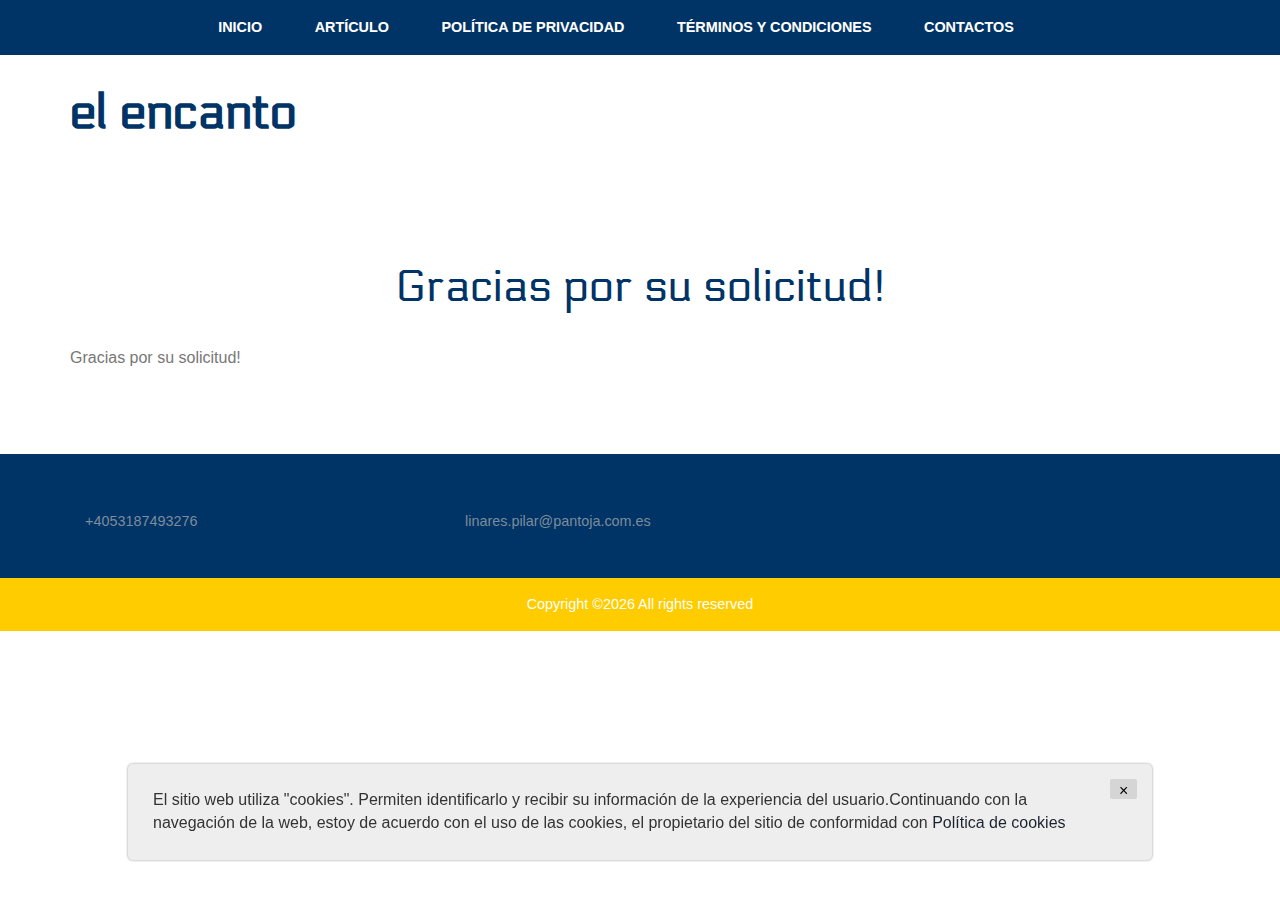
<file: thanks.html>
<!DOCTYPE HTML>
<html>
<head>
    

    <title>la perfección</title>
    <meta name="viewport" content="width=device-width, initial-scale=1">
    <meta http-equiv="Content-Type" content="text/html; charset=utf-8"/>
    <link href="css/bootstrap.css" rel='stylesheet' type='text/css'/>

    <!--Custom-Theme-files-->
    <link href="css/owl.carousel.css" rel="stylesheet" type="text/css" media="all"/>
    <link href="css/style.css" rel='stylesheet' type='text/css'/>
    <script src="js/jquery.min.js"></script>
    <!--/script-->

    <!--gallery-->

    <link rel="stylesheet" href="css/chocolat.css" type="text/css" media="all"/>


</head>
<body>
<!--start-home-->
<div id="home" class="header">
    <div class="header-top">
        <div class="container">
            <span class="menu"></span>
            <div class="top-menu">
                <ul class="cl-effect-16">
                    <li class="active"><a href="index.html">Inicio</a></li>
                    <li><a href="blog.html" class="hvr-bounce-to-bottom">Artículo</a></li>
                    <li><a href="policy.html" class="hvr-bounce-to-bottom">Política de privacidad</a></li>

                    <li><a href="terms.html" class="hvr-bounce-to-bottom">Términos y condiciones</a></li>

                    <li><a href="contact.html" class="hvr-bounce-to-bottom">Contactos</a></li>
                </ul>
            </div>
            <!-- script-for-menu -->
            <script>
                $("span.menu").click(function () {
                    $(".top-menu").slideToggle("slow", function () {
                        // Animation complete.
                    });
                });
            </script>
            <div class="clearfix"></div>
            <!--End-top-nav-script-->
        </div>
    </div>
    <div class="header-middle">
        <div class="container">
            <div class="logo">
                <a href="index.html"><h1>el encanto</h1></a>
            </div>

            <div class="clearfix"></div>
        </div>
    </div>
</div>


<!--blog-->
<div class="news" id="news">
    <div class="container">
        <h3 class="tittle">Gracias por su solicitud!</h3>
        <div class="news-single">
            <div class="news-grid-single">

                <p>
                    Gracias por su solicitud!



                </p>

            </div>



        </div>
    </div>
</div>
<!--/footer-->
<div class="footer">
    <div class="container">
        <div class="footer-top">
            <div class="col-md-4 footer-grid">

                <ul class="bottom">
                    <li>+4053187493276</li>

                </ul>
            </div>
            <div class="col-md-4 footer-grid">

                <ul class="bottom">

                    <li><a
                            href="#">linares.pilar@pantoja.com.es</a></li>
                </ul>
            </div>

            <div class="clearfix"></div>
        </div>
    </div>
</div>
<div class="copy">
    <p>
        Copyright &copy;<script>document.write(new Date().getFullYear());</script>
        All rights reserved
    </p>
</div>
<!--//footer-->
<!--start-smooth-scrolling-->

<div class='cookie-banner'>
    <p>
        El sitio web utiliza "cookies". Permiten identificarlo y recibir su información de la experiencia del usuario.Continuando con la navegación de la web, estoy de acuerdo con el uso de las cookies, el propietario del sitio de conformidad con  <a target="_blank" href="https://en.wikipedia.org/wiki/HTTP_cookie">Política de cookies</a>
    </p>
    <button class='close-cookie'>&times;</button>
</div>
<script>
    window.onload = function () {
        $('.close-cookie').click(function () {
            $('.cookie-banner').fadeOut();
        })
    }
</script>
<script>
    let elems = document.querySelectorAll('.server-name');
    elems.forEach((elem) => {
        elem.innerHTML = window.location.hostname
    })
</script>

</body>
</html>
</file>
<file: css/chocolat.css>
body{
	margin:0;
	padding:0;
}
#Choco_overlay{
	background: rgba(19, 17, 17, 0.88)!important;
	position: fixed;
	top: 0;
	left: 0;
	z-index: 1000;
	width: 100%;
	height: 100%;
	display:none;
	padding:0;
	margin:0;
}
#Choco_content{
	display:none;
	width:800px;
	height:600px;
	z-index:1001;
	position:fixed;
	left:50%;
	top:50%;
	margin-left:-400px;
	margin-top:-300px;
	border-top:1px solid transparent;/*Yes, adjust image perfectly at the center of a box, don't know why.*/
}
#Choco_left_arrow{
	float:left;
	background-image:url(../images/left.gif) !important;
	background-position:12%;
	left:-4%;
}
#Choco_right_arrow{
	float:right;
	background-image:url(../images/right.gif) !important;
	background-position:88%;
	left:4%;
}
.Choco_arrows{
	background-repeat:no-repeat;
	display:none;
	position:relative;
	cursor:pointer;
	width:49%;
	top:-100%;
	height:100%;
	margin-top:-30px;
}
#Choco_container_photo{
	text-align:center;
	width:800px;
	height:600px;
	/*background:url(../images/ajax-loader.gif) center center no-repeat;*/
}
#Choco_container_description{
	padding:0;
	height:26px;
	width:100%;
	color:#505050;
	font-family:Tahoma;
	clear:both;
	position:relative;
	font-size:12px;
	margin-top:-5px;
	overflow:hidden;
	visibility:hidden;
}
#Choco_container_title{
	float:left;
	padding:5px;
}
#Choco_container_via{
	padding:5px;
	float:right;
}
#Choco_container_via a{
	color:gray;
}
#Choco_container_via a:hover{
	color:white;
	background:gray;
}
#Choco_close{
	width:20px;
	height:20px;
	background-image:url(../images/close.gif) !important;
	background-repeat:no-repeat;
	z-index:1002;
	cursor:pointer;
	display:none;
	    margin-bottom: 0.5em;
}
#Choco_loading{
	width:9px;
	height:11px;
	background-image:url(../images/loading.gif);
	background-repeat:no-repeat;
	z-index:1002;
	cursor:pointer;
	float:right;
	margin-top:-20px;
	display:none;
}
#Choco_bigImage{
	display:none;
	position:relative;
	width:100%;
	height:100%;
	margin-top:-5px;
}
</file>
<file: css/style.css>
/*--
Author: W3layouts
Author URL: http://w3layouts.com
Distributor: http://bootstraptema.ru/
License: Creative Commons Attribution 3.0 Unported
License URL: http://creativecommons.org/licenses/by/3.0/
--*/
html, body{
font-family: 'Open Sans', sans-serif;
 font-size: 100%;
 background: #FFf;
}

body a {
	transition:0.5s all;
	-webkit-transition:0.5s all;
	-moz-transition:0.5s all;
	-o-transition:0.5s all;
	-ms-transition:0.5s all;
}
@font-face {
   font-family: 'Raleway-Regular';
   src: url(../fonts/Raleway-Regular.ttf)format('truetype');
}
@font-face {
   font-family: 'Electrolize-Regular';
   src: url(../fonts/Electrolize-Regular.ttf)format('truetype');
}
a:hover{
 text-decoration:none;
}
input[type="button"],input[type="submit"],li.parallelogram{
	transition:0.5s all;
	-webkit-transition:0.5s all;
	-moz-transition:0.5s all;
	-o-transition:0.5s all;
	-ms-transition:0.5s all;
}
h1,h2,h3,h4,h5,h6{
   margin:0;		
   font-family: 'Electrolize-Regular';
   font-weight:400;

}	
p{
	margin:0;
	font-family: 'Open Sans', sans-serif;
}
ul{
	margin:0;
	padding:0;
}
label{
	margin:0;
}


.cookie-banner {
    position: fixed;
    display: flex;
    bottom: 40px;
    left: 10%;
    right: 10%;
    width: 80%;
    padding: 15px 15px;
    align-items: start;
    justify-content: space-between;
    background-color: #eee;
    border-radius: 5px;
    box-shadow: 0 0 2px 1px rgba(0, 0, 0, 0.2);
    z-index: 10000;
}

.close-cookie {
    height: 20px;
    width: 40px;
    background-color: #d5d5d5;
    border: none;
    color: #000000;
    border-radius: 2px;
    cursor: pointer;
    opacity: 1 !important;
}

.cookie-banner p {
    padding: 10px;
}



.logo  a{
	display:block;
}
.logo {
	float:left;
}
.logo  a h1{
      color: #003366;
      font-size: 3em;
      font-weight: 900;
}
.logo  a h1:hover{
 text-decoration:none;
}
.logo  a h1 span{
 color:#a5cd39;
}
.header-top-right form input[type="text"] {
    font-size: .9em;
    color: #FFFFFF;
    float: left;
    outline: none;
    border: 1px solid #003366;
    padding: 0.5em;
    background: #003366;
    -webkit-appearance: none;
}
.header-top-right form input[type="submit"] {
    color: #FFF;
    background: #ffcc00 url(../images/search.png) no-repeat 10px 8px;
    width: 26px;
    font-size: 16px;
    float: left;
    border: none;
    outline: none;
    padding: 0.43em 1.2em;
    text-transform: uppercase;
    -webkit-appearance: none;
}
.header-top-right {
    float: right;
       margin: 0.5em 0 0 0;
}
.top-menu {
	text-align: center;
}
.top-menu ul li {
    display: inline-block;
    color: #fff;
    vertical-align: top;
    /* width: 30%; */
    text-align: left;
    margin-right: 3em;
}
/* Effect 16: fall down */
.cl-effect-16 a {
	color: #6f8686;
	text-shadow: 0 0 1px rgba(111,134,134,0.3);
}
.cl-effect-16 a::before {
	color:#ffcc00;
	content: attr(data-hover);
	position: absolute;
	opacity: 0;
	text-shadow: 0 0 1px rgba(255,255,255,0.3);
	-webkit-transform: scale(1.1) translateX(10px) translateY(-10px) rotate(4deg);
	-moz-transform: scale(1.1) translateX(10px) translateY(-10px) rotate(4deg);
	transform: scale(1.1) translateX(10px) translateY(-10px) rotate(4deg);
	-webkit-transition: -webkit-transform 0.3s, opacity 0.3s;
	-moz-transition: -moz-transform 0.3s, opacity 0.3s;
	transition: transform 0.3s, opacity 0.3s;
	pointer-events: none;
}

.cl-effect-16 a:hover::before,
.cl-effect-16 a:focus::before {
	-webkit-transform: scale(1) translateX(0px) translateY(0px) rotate(0deg);
	-moz-transform: scale(1) translateX(0px) translateY(0px) rotate(0deg);
	transform: scale(1) translateX(0px) translateY(0px) rotate(0deg);
	opacity: 1;
}
nav a {
	position: relative;
	display: inline-block;
	outline: none;
	color: #fff;
	text-decoration: none;
	text-transform: uppercase;
	font-weight: 400;
	text-shadow: 0 0 1px rgba(255,255,255,0.3);
	font-size: 1em;
}
nav a:hover,
nav a:focus {
	outline: none;
}
.top-menu ul li a{
  text-decoration: none;
 color:#fff;
  font-size: 0.9em;
     font-weight: 600;
  text-transform: uppercase;
  padding:0;
  background:none;
  margin: 0 auto;
}
.top-menu ul li a:hover,.top-menu ul li a.active{
	color:#ffcc00;
}
.top_right {
    float: right;
	    margin-top: 0.6em;
}
.top_right h6{
       color: #00aaad;
    font-size: 0.85em;
    font-weight: 400;
    text-transform: uppercase;
	    padding: 0;
}
.top_right p {
         color: #a5cd39;
    font-size: 1em;
       font-weight: 600;
    text-transform: uppercase;
    margin-top: 0.8em;
}
.header-middle {
    padding: 2em 0;
}
/*--responsive-design--*/
@media (max-width:480px){
	span.menu{
	width: 35px;
    height: 35px;
    background: url(../images/nav.png)no-repeat 0px 0px;
    display: inline-block;
    float: left;
    cursor: pointer;
    margin-left: 7.6em;
	}
	.top-menu{
		width:100%;
		display: none;
		text-align:center;
		background:#fff;
		padding:0;
		margin-top:0;
	}
	.span_2 {
	  margin-top: 2em;
	}
	.top-menu ul{
	     float:left;
    width: 100%;
    border: none;
    padding: 10px 0;
    background-color: #052A50;
    border: 1px solid #052C54;
	}
	.top-menu ul li{
		    display: block;
    float: none;
    margin: 12px 0;
    width: 100%;
    text-align: center;
	}
	
}
/*--start-home--*/
.header-top {
       padding: 1em 0;
    background:#003366;
}
.banner{

  background-size: cover;
  -webkit-background-size: cover;
  -moz-background-size: cover;
  -o-background-size: cover;
  -ms-background-size: cover;
  min-height:700px;
}
/*--header--*/
#slider2,
#slider3 {
  box-shadow: none;
  -moz-box-shadow: none;
  -webkit-box-shadow: none;
  margin: 0 auto;
}
.rslides_tabs li:first-child {
  margin-left: 0;
}
.rslides_tabs .rslides_here a {
  background: rgba(255,255,255,.1);
  color: #fff;
  font-weight: bold;
}
.events {
  list-style: none;
}
.callbacks_container {
  position: relative;
  float: left;
  width: 100%;
}
.callbacks {
  position: relative;
  list-style: none;
  overflow: hidden;
  width: 100%;
  padding: 0;
  margin: 0;
}
.callbacks li {
  position: absolute;
  width: 100%;
}
.callbacks img {
  position: relative;
  z-index: 1;
  height: auto;
  border: 0;
}
.callbacks .caption {
	display: block;
	position: absolute;
	z-index: 2;
	font-size: 20px;
	text-shadow: none;
	color: #fff;
	left: 0;
	right: 0;
	padding: 10px 20px;
	margin: 0;
	max-width: none;
	top: 10%;
	text-align: center;
}
.callbacks_nav {
      position: absolute;
    -webkit-tap-highlight-color: rgba(0,0,0,0);
    top: 56%;
    left: 0;
    opacity: 0.7;
    z-index: 3;
    text-indent: -9999px;
    overflow: hidden;
    text-decoration: none;
        height: 79px;
    width: 30px;
    background: transparent url("../images/arrows.png") no-repeat left top;
    margin-top:3%;
}
 .callbacks_nav:hover{
  	opacity: 0.5;
  }
.callbacks_nav.next {
  left: auto;
    background-position: right top;
   right:-140px;
 }
 .callbacks_nav.prev {
	right: auto;
    background-position: left top;
    left: -140px;
}
#slider3-pager a {
  display: inline-block;
}
#slider3-pager span{
  float: left;
}
#slider3-pager span{
	width:100px;
	height:15px;
	background:#fff;
	display:inline-block;
	border-radius:30em;
	opacity:0.6;
}
#slider3-pager .rslides_here a {
  background: #FFF;
  border-radius:30em;
  opacity:1;
}
#slider3-pager a {
  padding: 0;
}
#slider3-pager li{
	display:inline-block;
}
.rslides {
  position: relative;
  list-style: none;
  overflow: hidden;
  width: 100%;
  padding: 0;
}
.rslides li {
  -webkit-backface-visibility: hidden;
  position: absolute;
  display:none;
  width: 100%;
  left: 0;
  top: 0;
}
.rslides li{
  position: relative;
  display: block;
  float: left;
}
.rslides img {
  height: auto;
  border: 0;
  }
.callbacks_tabs{
        list-style: none;
    position: absolute;
    bottom: -64%;
    z-index: 999;
    left: -1%;
    padding: 0;
    margin: 0;
    display: block;
}
.slider-top span{
	font-weight:600;
}
.callbacks_tabs li{
  display: inline-block;
  margin: 0 .3em;
}
@media screen and (max-width: 600px) {
  .callbacks_nav {
    top: 47%;
    }
}
/*----*/
.callbacks_tabs a{
 visibility: hidden;
}
.callbacks_tabs a:after {
    content: "\f111";
  font-size: 0;
  font-family: FontAwesome;
  visibility: visible;
  display: block;
     width:14px;
    height:14px;
    display: block;
    background:#fff;
  display: inline-block;
  border:none;
  border-radius:50%;
  -webkit-border-radius:50%;
  -moz-border-radius:50%;
  -o-border-radius:50%;
  -ms-border-radius:50%;
}
.callbacks_here a:after{
  background:#ffcc00;
}
.banner-info {
    margin-top: 13em;
    text-align: left;
    width: 49%
}
.banner-info h3 {
    font-size: 3.4em;
    color: #fff;
    text-transform: uppercase;
	line-height:1.3em;
}
.banner-info p {
  font-size: 1em;
  font-weight:400;
  color:#ffcc00;
  margin: 0.3em 0;
}
/*--welcome--*/
.welcome {
    padding: 5em 0;
    text-align: center;
}
.welcome h2 {
    font-size: 2.5em;
    color: #222;
}
.welcome h2 span {
color: #ffcc00;
}
.welcome h2 {
    font-size: 3em;
    color:#003366;
    width: 90%;
    line-height: 1.3em;
    margin: 0 auto;
}
.welcome p {
    color: #777;
    font-size: 1em;
    line-height: 1.9em;
    width: 68%;
    margin: 2% auto 0;
}
ul.wel li{
      display: inline-block;
    margin-right: 1em;
    list-style: none;
    color:#003366;
    font-size: 1.2em;
    font-weight: 600;
}
ul.wel li.phone {
    color: #fff;
    font-size: 23px;
    background: #ffcc00;
    font-weight:400;
    padding: 9px 18px;
    height: 50px;
    border-top-right-radius: 25px;
    border-bottom-right-radius: 25px;
    border-top-left-radius: 25px;
    border-bottom-left-radius: 25px;
    white-space: nowrap;
}
ul.wel {
    margin-top: 2em;
}
/*--about--*/
h3.tittle,h2.second-head {
    color: #003366;
    font-size: 3em;
    margin-bottom: 0.5em;
    text-align: center;
}

h2.second {
    text-align: center;
    color: #A5CD39;
    font-size: 3em;
    margin-top: 2em;
}
/*--services--*/
#service {
    padding: 5em 0;
}
.service-grid {
  text-align:center;
}
.serve-grids {
  padding: 3em 0 2em 0;
}
.serve-left {
     margin-top: 5em;
   padding-left: 0;
}
.serve-img img {
  width: 100%;
}
.serve-img {
  padding: 0;
}
.service-grid {
background: none;
  border: none;
  box-shadow: none;
  border-radius: 0;
  padding: 0;
  overflow: visible;
  text-align: center;
}
.icon i{
   color:#ffcc00;
  font-size: 1.5em;
  margin-top: 1em;
} 
i.glyphicon.glyphicon-heart {
  margin-top: 1.1em;
}
.icon {
  width: 80px;
    height: 80px;
    border-radius: 50%;
    -webkit-border-radius: 50%;
    -moz-border-radius: 50%;
    -o-border-radius: 50%;
    margin: 0 auto;
    text-align: center;
    position: relative;
    background: #fff;
    border: 2px solid #003366;
}
.service-grid:hover .icon{
  border: 2px dotted #003366;
  	transition:0.5s all;
	-webkit-transition:0.5s all;
	-moz-transition:0.5s all;
	-o-transition:0.5s all;
	-ms-transition:0.5s all;
}
.service-grid h5{
  color:#ffcc00;
  font-size: 1.8em;
  font-weight:400;
  margin: 0.5em 0 0 0;
}
.service-grid p{
    color: #777;
    font-size: 0.9em;
    margin: 0 auto;
    line-height: 1.9em;
    font-weight: 400;
    text-align: center;
    width: 84%;
}
.serve-grids-top:nth-child(2) {
   margin-top: 2em;
}
.service-grid:nth-child(4){
 border:none;
   margin-right:0%;
}
.tittle-head.ser {
  text-align: left;
}
.tittle-head.ser h4 {
  color: #a6192e;
  font-size: 3em;
  font-weight: 600;
  position: absolute;
  text-transform: uppercase;
  top: 40%;
  left: 11%;
}
.serve-one {
   background-color:#f4f4f4;
    margin-bottom: 1em;
    border: 1px solid #E6E6E6;
}
/*--about--*/
.ab-text {
    padding-left: 0;
    position: relative;
}
.about-top {
    margin-top: 3em;
}
.tpath-quote-box {
    position: relative;
    min-height: 400px;
}
.quote-author-info.padding5 {
    border: 4px solid #fff;
    height: 94%;
    left: 3%;
    position: absolute;
    top: 3%;
    width: 94%;
}
.quote-author-info.padding5 {
    background: rgba(255,255,255,0.9);
    bottom: 0;
    padding:23px 20px;
    position: absolute;
    width: 90%;
	 top: 73%;
	  border: 4px solid #fff;
    height: 23%;
	  left: 3%;
}
.ab-text img {
    width: 100%;
}
.quote-author-info.padding5 p {
    font-size: 0.9em;
    color: #777;
    line-height: 1.9em;
	margin-bottom:0.5em;
}
.author-title {
    color: #000;
	 font-size: 1.3em;
    text-transform: uppercase;
    color:#003366;
	font-weight:700;
}
span.author-designation {
		color:#ffcc00;
}
/*--attorneys--*/
.staff{
	    background: #fff;
    padding: 6em 0;
}
.staff1 h4{
	color:#000;
	font-size:1em;
	text-transform:uppercase;
	font-weight:600;
} 
.staff1 p{
	color: #777;
	font-size: 0.85em;
	line-height: 1.8em;
	font-weight: 300;
	margin-bottom:1em;
}
.container_wrap{
	margin:0 auto;
	width:77%;
}
.staff2 h3{
	    font-size: 1.2em;
    font-weight: 600;
    margin: 20px 0 0 0;
    text-align: center;
}
.staff2 h3 a{
	color:#ffcc00;
	font-size: 1.5em;
}
 .staff2 h3 a:hover{
	 color:#003366;
	 text-decoration:none;	
}
.staff2 p {
    color: #777;
    font-size: 0.9em;
    font-weight: 500;
    text-align: center;
    margin: 8px 0;
    line-height: 1.9em;
}
ul.s_social{
	padding:0;
	list-style:none;
	text-align:Center;
	
}
ul.s_social li{
	display:inline-block;
}
ul.s_social li a i{
	width:20px;
	height:20px;
	display: block;
	background: url(../images/img-sprite.png)no-repeat;
}
ul.s_social li a i.fb1 {
	background-position: -7px -7px;
}
ul.s_social li a i.tw1 {
	background-position: -32px -7px;
}
ul.s_social li a i.linked1 {
	background-position: -66px -7px;
}
ul.s_social li a i.google1 {
	background-position: -96px -7px;
}
ul.s_social li a i:hover{
	opacity:0.6;
}
.view {
   overflow: hidden;
   position: relative;
   cursor: default;
}
.view .mask,.view .content {
   position: absolute;
	overflow: hidden;
	top:92px;
	left: 0;
}
p.popup_desc{
	    margin-top: 10px;
}
.pop-icon {
     display: inline-block;
    text-decoration: none;
    padding: 16px 18px;
    background:#ffcc00;
    color: #fff;
    text-transform: uppercase;
    float: left;
    border-radius: 50%;
    -o-border-radius: 50%;
    -moz-border-radius: 50%;
    -webkit-border-radius: 50%;
    -ms-border-radius: 50%;
}
.pop-icon:hover {
   background:#293364;
     -webkit-transition: all 0.3s ease-in-out;
   -moz-transition: all 0.3s ease-in-out;
   -o-transition: all 0.3s ease-in-out;
   -ms-transition: all 0.3s ease-in-out;
   transition: all 0.3s ease-in-out;
}
.glyphicon {
    position: relative;
    top: 3px;
    display: inline-block;
    font-family: 'Glyphicons Halflings';
    font-style: normal;
    font-weight: normal;
    line-height: 1;
    -webkit-font-smoothing: antialiased;
    -moz-osx-font-smoothing: grayscale;
}
.view-fifth img {
   -webkit-transition: all 0.3s ease-in-out;
   -moz-transition: all 0.3s ease-in-out;
   -o-transition: all 0.3s ease-in-out;
   -ms-transition: all 0.3s ease-in-out;
   transition: all 0.3s ease-in-out;
       border-radius: 50%;
	-o-border-radius: 50%;
	-moz-border-radius: 50%;
	-webkit-border-radius: 50%;
	-ms-border-radius: 50%;
}
.view-fifth .mask {
   -webkit-transform: translateX(-300px);
   -moz-transform: translateX(-300px);
   -o-transform: translateX(-300px);
   -ms-transform: translateX(-300px);
   transform: translateX(-300px);
   -ms-filter: "progid: DXImageTransform.Microsoft.Alpha(Opacity=100)";
   filter: alpha(opacity=100);
   opacity: 1;
   -webkit-transition: all 0.3s ease-in-out;
   -moz-transition: all 0.3s ease-in-out;
   -o-transition: all 0.3s ease-in-out;
   -ms-transition: all 0.3s ease-in-out;
   transition: all 0.3s ease-in-out;
   border-radius: 50%;
    -o-border-radius: 50%;
    -moz-border-radius: 50%;
    -webkit-border-radius: 50%;
    -ms-border-radius: 50%;
}
.view-fifth:hover .mask {
   -webkit-transform: translateX(0px);
   -moz-transform: translateX(0px);
   -o-transform: translateX(0px);
   -ms-transform: translateX(0px);
   transform: translateX(0px);
}
.view h2 {
	text-transform: uppercase;
	color: #fff;
	text-align: center;
	position: relative;
	font-size: 17px;
	padding: 10px;
	background: rgba(0, 0, 0, 0.8);
	margin: 20px 0 0 0;
	float:left;
}
h3.tittle.team {
    text-align: left;
    margin-bottom: 0.4em;
}
.pop_up2 h3 {
    color:#293364;
    font-size: 2.3em;
    margin-top: 0.5em;
}
.pop_up2 {
    text-align: center;
}
.team {
    margin-top: 5em;
}
.pop_up2 img {
    text-align: center;
    margin: 0 auto;
}
/*--typography--*/
.typography {
    text-align: left;
    padding:5em 0;
}
.input-group {
    margin-bottom: 20px;
}
section#tables h4 {
  color: #FFCC00;
    font-size: 1.8em;
}
h3.typo{
    padding-bottom: .5em;
    font-size: 2em;
    color:#003366!important;
	}
h2.second-tittle {
    margin-top: 2em;
    font-size: 3em;
    color: #fff;
    text-align: center;
}
.bs-example h2 {
  margin-bottom: 0;
  text-align: left;
}
.bs-example h2 {
  margin-bottom: 0;
  text-align: left;
}
.table h2 {
  font-size: 2.2em;
}
.grid_5 h2 {
  font-size: 2em;
  text-align: left;
  margin-bottom: 0;
}
.grid_5 h1, h2, h3, h4, h5, h6 {
  padding: 10px 0;
}
.grid_5 {
  margin: 31px 0;
}
.grid_3 h3 {
  padding-bottom: .5em;
     font-size:2em;
  color:#003366;
}
.grid_4 h3 {
  color: #666161;
}
.page-header h3 {
  color:#003366;
      padding-bottom: .5em;
    font-size: 2em;
}
.typrography {
  padding:5em 0;
  position: relative;
      text-align: left;
}
.first{
 margin-top:2em;
}
a#profile-tab {
  color: #000;
}
ul#myTab li a {
  padding: 1em 1em;
  color: #666;
}
div#profile p {
    line-height: 1.9em;
    margin: 1em 0;
    font-size: 0.9em;
    color: #555;
}
li.list-group-item1,li.list-group-item {
    line-height: 1.9em;
    color: #555;
    font-size: 1em;
}
/*-- contact-page --*/
.contact {
  padding:0 0 4em 0;
}
.section-contact {
     padding: 5em 0;
}
.contact-main {
    margin-top: 2em;
}
.contact-form {
	margin-bottom: 3.5em;
    margin-top: 1em;
}
p.your-para {
      color:#003366;
    font-size: 0.9em;
    margin: 0 0 5px 0;
    font-weight: 600;
    text-transform: uppercase;
}
.contact-grid input[type="text"], .contact-grid textarea {
  width: 100%;
  padding:0.8em;
  margin: 0 0 0.8em 0;

  background: #fff;
  outline: none;
  border: 1px solid #DADADA;
  -webkit-appearance: none;
}
.contact-grid textarea {
  resize: none;
  min-height: 220px;
}
.contact-in{
 padding-left:0;
}
.contact-in h5{
    color: #FFCC00;
    font-size: 1.4em;
    margin: 0px 0 10px 0;
    line-height: 1.5em;
}
p.para1{
 color: #777;
    font-size:1em;
    line-height: 1.8em;
}
address {
   width: 100%;
   color: #777;
  font-size:1em;
  line-height: 1.8em;
}
.contact-grid {
  padding-left: 0;
}
address  a {
 color: #777;
 font-size: 1em;
 line-height: 1.8em;
}
address  a:hover {
  color: #024db3;
}
.more-address b, strong{
    color:#003366!important;
}
.more-address{
    padding: 1em 0;
} 
abbr[title], abbr[data-original-title] {
    cursor: help;
    border-bottom: none!important;
    color: #444;
}
.send input[type="submit"] {
    background: #FFCC00;
    outline: none;
    font-size: 1em;
    margin: 16px 0px;
    border: none;
    padding: 0.6em 2em;
    color: #fff;
    transition: 0.5s all;
    -webkit-transition: 0.5s all;
    -o-transition: 0.5s all;
    -moz-transition: 0.5s all;
    -ms-transition: 0.5s all;
    text-transform: uppercase;
    -webkit-appearance: none;
}
.send input[type="submit"]:hover {
  background:#003366;
}
h3.tittle.find {
    margin-bottom: 1em;
}
.map {
    padding-bottom: 4em;
}
.map iframe {
    height: 400px;
    border: none;
    width: 100%;
}
/*--projects--*/
#portfolio {
    padding: 4em 0;
}
.gallery-bottom {
    margin-top: 3em;
}
.gallery-left {
    padding: 0 3px;
    margin-bottom: 8px;
}
div#example1 {
	padding: 6em 0;
}
.b-link-stripe{
	position:relative;
	display:inline-block;
	vertical-align:top;
	font-weight: 300;
	overflow:hidden;
    width: 100%;
}
.b-link-stripe .b-wrapper{
	position:absolute;
	width:100%;
	height:100%;
	top:0;
	left:0;
	color:#ffffff;
	overflow:hidden;
}
.b-link-stripe .b-line{
	position:absolute;
	top:0;
	bottom:0;
	width:20%;
	background:rgba(241, 174, 161, 0.58);
	transition:all 0.5s linear;
	-moz-transition:all 0.5s linear;
	-ms-transition:all 0.5s linear;
	-o-transition:all 0.5s linear;
	-webkit-transition:all 0.5s linear;
	opacity:0;
	visibility:hidden; 
}
.b-link-stripe:hover .b-line{
	visibility:visible;
}
.b-link-stripe .b-line1{
	left:0;
}
.b-link-stripe .b-line2{
	left:20%;
	transition-delay:0.1s !important;
	-moz-transition-delay:0.1s !important;
	-ms-transition-delay:0.1s !important;
	-o-transition-delay:0.1s !important;
	-webkit-transition-delay:0.1s !important;
}
.b-link-stripe .b-line3{
	left:40%;
	transition-delay:0.2s !important;
	-moz-transition-delay:0.2s !important;
	-ms-transition-delay:0.2s !important;
	-o-transition-delay:0.2s !important;
	-webkit-transition-delay:0.2s !important;
}
.b-link-stripe .b-line4{
	left:60%;
	transition-delay:0.3s !important;
	-moz-transition-delay:0.3s !important;
	-ms-transition-delay:0.3s !important;
	-o-transition-delay:0.3s !important;
	-webkit-transition-delay:0.3s !important;
}
.b-link-stripe .b-line5{
	left:80%;
	transition-delay:0.4s !important;
	-moz-transition-delay:0.4s !important;
	-ms-transition-delay:0.4s !important;
	-o-transition-delay:0.4s !important;
	-webkit-transition-delay:0.4s !important;
}
.b-link-stripe:hover .b-line{
	opacity:1;
}
.b-animate-go{
	text-decoration:none;
}
.b-animate{
	transition: all 0.5s;
	-moz-transition: all 0.5s;
	-ms-transition: all 0.5s;
	-o-transition: all 0.5s;
	-webkit-transition: all 0.5s;
	visibility: hidden;
	font-size:1.1em;
	font-weight:700;
}
.b-animate-go:hover .b-animate{ 
    visibility:visible;
}
.b-from-left{
	     position: relative;
    left: -100%;
    background:rgba(245, 196, 2, 0.77);
    background-size: 100%;
    margin: 0;
    min-height: 422px;
}
.b-animate-go:hover .b-from-left{
	left:0;
}
.animate-head{
	padding:5em 0em;
}
.animate-head-left{
	text-align:center;
}
.animate-head-left span{
	font-size: 0.875em;
	text-transform: lowercase;
	font-weight: normal;
	font-style: italic;
	line-height: 1.3em;
	margin-top: 0;
}
i.plus{
    width:75px;
    height:75px;
    background: url('../images/plus.png') no-repeat -0px 0px;
    display:inline-block;
    margin-top:9em;
}
i.plus.second{
    width:75px;
    height:75px;
    background: url('../images/plus.png') no-repeat -0px 0px;
    display:inline-block;
     margin: 9em 9em;
}
.accordion dl,
.accordion-list {
   border:1px solid #ddd;
   &:after {
       content: "";
       display:block;
       height:1em;
       width:100%;
       background-color:darken(#38cc70, 10%);
     }
}
.view1.view-first {
    width: 71%;
    margin: 0 auto;
    padding: 2em;
    border: 1px solid #fff;
}
.view1.view-first h5 {
      color:#003366;
    font-size: 1.2em;
    letter-spacing: 1px;
    margin: 0 0 0.6em 0;
    font-weight: bold;
}
.view1.view-first p {
      color: #fff;
    font-size: 1em;
    line-height: 1.8em;
}
/*--about--*/
.about {
    padding: 5em 0;
    background-color: #f4f4f4;
}
.ac-container{
    margin: 10px auto 28px auto;
    text-align: left;
    width: 99%
}
.ac-container label{
	    font-family: 'Raleway', sans-serif;
	padding:10px 20px;
	position: relative;
	z-index: 20;
	display: block;
	height:50px;
	cursor: pointer;
	color:#003366;
	text-shadow: 1px 1px 1px rgba(255,255,255,0.8);
	line-height: 33px;
	font-size: 19px;
	background: #ffffff;
	background: -moz-linear-gradient(top,#FFCC00 1%,rgba(255, 204, 0, 0.56) 100%);
	background: -webkit-linear-gradient(top, #FFCC00 1%,rgba(255, 204, 0, 0.56) 100%);
	background: -webkit-linear-gradient(top, #FFCC00 1%,rgba(255, 204, 0, 0.56) 100%);
	background: -o-linear-gradient(top, #FFCC00 1%,rgba(255, 204, 0, 0.56) 100%);
	background: -ms-linear-gradient(top, #FFCC00 1%,rgba(255, 204, 0, 0.56) 100%);
	background: linear-gradient(top, #FFCC00 1%,rgba(255, 204, 0, 0.56) 100%);
	filter: progid:DXImageTransform.Microsoft.gradient( startColorstr='#ffffff', endColorstr='#eaeaea',GradientType=0 );
	box-shadow: 
		 0px 0px 0px 1px rgb(232, 193, 39), 
		1px 0px 0px 0px rgba(255,255,255,0.9) inset, 
		0px 2px 2px rgba(0,0,0,0.1);
}
.ac-container label:hover{
	background: #fff;
}
.ac-container input:checked + label,
.ac-container input:checked + label:hover{
	background: #003366;
    color: #fff;
    text-shadow: 0px 1px 1px rgba(255,255,255, 0.6);
    box-shadow: 0px 0px 0px 1px rgba(155,155,155,0.3), 
 0px 2px 2px rgba(0,0,0,0.1);
}
.ac-container label:hover:after,
.ac-container input:checked + label:hover:after{
	content: '';
	position: absolute;
	width: 24px;
	height: 24px;
	right: 13px;
	top: 7px;
	background: transparent url(../images/arrow_down.png) no-repeat center center;	
}
.ac-container input:checked + label:hover:after{
	background-image: url(../images/arrow_up.png);
}
.ac-container input{
	display: none;
}
.ac-container article{
	background: rgba(255, 255, 255, 0.5);
	margin-top: -1px;
	overflow: hidden;
	height: 0px;
	position: relative;
	z-index: 10;
	-webkit-transition: height 0.3s ease-in-out, box-shadow 0.6s linear;
	-moz-transition: height 0.3s ease-in-out, box-shadow 0.6s linear;
	-o-transition: height 0.3s ease-in-out, box-shadow 0.6s linear;
	-ms-transition: height 0.3s ease-in-out, box-shadow 0.6s linear;
	transition: height 0.3s ease-in-out, box-shadow 0.6s linear;
}
.ac-container article p{
	       line-height: 27px;
    font-size: 15px;
    padding: 31px 20px;
    font-family: 'Raleway', sans-serif;
    text-shadow: 1px 1px 1px rgba(255,255,255,0.8);
    background-color: #fff;
}
.ac-container input:checked ~ article{
	-webkit-transition: height 0.5s ease-in-out, box-shadow 0.1s linear;
	-moz-transition: height 0.5s ease-in-out, box-shadow 0.1s linear;
	-o-transition: height 0.5s ease-in-out, box-shadow 0.1s linear;
	-ms-transition: height 0.5s ease-in-out, box-shadow 0.1s linear;
	transition: height 0.5s ease-in-out, box-shadow 0.1s linear;
	box-shadow: 0px 0px 0px 1px rgba(155,155,155,0.3);
}
.ac-container input:checked ~ article.ac-small{
	height: 140px;
}
.ac-container input:checked ~ article.ac-medium{
	height: 180px;
}
.ac-container input:checked ~ article.ac-large{
	height: 230px;
}
.info h5 {
    color: #003366;
    font-size:2em;
    font-weight: 600;
    margin-bottom: 0.5em;
}
.info p {
 
    font-size: 0.9em;
    color: #777;
	line-height:1.9em ;
	 padding:0em 8em 0em 0em;
}
.accordion p {
    padding: 1em 2em 1em 2em;
    font-size: 0.9em;
    color: #777;
}
/*--areas--*/
.banner.two {
    background: url(../images/bg.jpg) no-repeat center top;
    background-size: cover;
    -webkit-background-size: cover;
    -moz-background-size: cover;
    -o-background-size: cover;
    -ms-background-size: cover;
    min-height: 300px;
}

/*--testimonial--*/
	.testimonials {
		background-color: #ffcc00;
		padding: 5em 0;
		text-align:center;
	}
	/******** SAP ************/
	.sap_tabs{
		clear:both;
	}
	.tab_box{
		background:#fd926d;
		padding: 2em;
	}
	.top1{
		margin-top: 2%;
	}
	div#horizontalTab img {
    border-radius: 50%;
    -o-border-radius: 50%;
    -ms-border-radius: 50%;
    -moz-border-radius: 50%;
    -webkit-border-radius: 50%;
	    width: 99%;
}
	.resp-tabs-list {
		width: 35%;
		list-style: none;
		padding: 0;
		margin: 0 auto 3em;
	}
	.resp-tab-item{
		    cursor: pointer;
    padding: 3px;
    display: inline-block;
    margin: 0 .5em;
    list-style: none;
    width: 22%;
    border: 1px solid #0C4175;
    -webkit-transition: all 0.3s ease-out;
    -moz-transition: all 0.3s ease-out;
    -ms-transition: all 0.3s ease-out;
    -o-transition: all 0.3s ease-out;
    transition: all 0.3s ease-out;
    border-radius: 50%;
	 -o-border-radius: 50%;
	  -ms-border-radius: 50%;
	  -moz-border-radius: 50%;
	   -webkit-border-radius: 50%;
		
	}
	.resp-tab-item:hover {
		text-shadow: none;
		color: #4fafa0;
	}
	.resp-tab-active{
		text-shadow: none;
		color:#fff;
		border: 1px solid #fff;
	}
	.resp-tabs-container {
		padding: 0px;
		clear: left;
	}
	h2.resp-accordion {
		cursor: pointer;
		padding: 5px;
		display: none;
	}
	.resp-tab-content {
		display: none;
	}
	.resp-content-active, .resp-accordion-active {
	   display: block;
	}
	@media only screen and (max-width:480px) {
		.resp-tabs-container{
			padding:10px;
		}
	.resp-vtabs .resp-tabs-container {
		border: none;
		float: none;
		width: 100%;
		min-height: initial;
		clear: none;
	}
	.resp-accordion-closed {
		display: none !important;
	}
}
/*--news--*/
a.news {
      color: #003366;
    font-size:2em;
    font-family: 'Electrolize-Regular';
}
.news-grid p {
    font-size:1em;
    line-height: 1.9em;
	color:#777;
	}
	a.post_date {
    color: #FFCC00;
	font-size:1em;
}
a.post_date:hover{
  color:#003366;
}
.bog_post_info.infoPost > span + span {
    float: right;
}
.infoPost > span.commentPost {
    margin-right: 0;
    margin-left: 20px;
}
span.likePost i,span.commentPost i {
       color: #FFCC00;
	margin-right:0.5em;
}
i.glyphicon.glyphicon-heart.two {
    margin: 0;
    margin-right: 0.4em;
}
#news {
    padding:5em 0;
}
.news-top {
    margin-top: 4em;
}
.news-grid img {
    margin-bottom: 1em;
}
.bog_post_info.infoPost {
    margin-top: 1em;
}
a.news:hover,a.icon-comment-1:hover,a.icon-heart:hover,span.likePost i:hover,span.commentPost i:hover {
 color:#003366;
}
 .blog-pagenat {
  text-align: center;
  margin-top: 3em;
}
.blog-pagenat ul li {
  display: inline-block;
  list-style:none;
}
.blog-pagenat ul li a {
      display: block;
    background:#003366;
    padding: 8px 1.1em;
    font-size: 0.9em;
    text-transform: uppercase;
    color: #fff;
    font-weight: 400;
    display: inline-block;
    margin-top: 1em;
    text-decoration: none;
    border: 1px solid #003366;
}
.blog-pagenat ul li a:hover {
  background:#ffcc00;
  color:#fff;
      border: 1px solid #ffcc00;
}
a.news:hover {
    color: #FFCC00;
}
a.button {
    display: inline-block;
    margin-left: 1em;
}
/*--single--*/
.single-img p {
    color: #777;
    line-height: 1.9em;
	font-size:1em;
}
.blog-poast-info {
   background: #ea4c89;
  padding: 0.8em 1em;
  text-align: center;
}
.blog-poast-info ul li {
	display:inline-table;
	margin-right: 1em;
}
.blog-poast-info ul li{
	color: #FFF;
	font-size:0.8125em;
}
.blog-poast-info ul li a {
	color: #FFF;
	text-transform: uppercase;
	transition: 0.5s all;
	-webkit-transition: 0.5s all;
	-moz-transition: 0.5s all;
	-o-transition: 0.5s all;
}
.blog-poast-info ul li a:hover{
	text-decoration:none;
}
.blog-poast-info ul li a:hover {
	text-decoration:underline;
}
.single {
  text-align: left;
}
.leave h4,h4.tz-title-4.tzcolor-blue {
      color: #011750;
    font-size: 2.5em;
    font-weight: 400;
    margin-top: 0.5em;
}
.comment-box {
  padding: 2em 2em;
  border: 1px dashed #E64B50;
  text-align: center;
  margin-top:3em;
 }
 .comment-box h5 { 
   color:#E64B50;
    font-size: 1.3em;
 }
#commentform label {
   display: block;
  font-size: 1em;
  color: #777;
  font-weight: 400;
  margin: 0.5em 0
}
#commentform input[type="text"] {
  padding: 14px 15px;
  width: 100%;
  color: #555;
  font-size: 1em;
  border: 1px solid #eee;
  outline: none;
  display: block;
}
#commentform textarea {
	  padding: 13px 20px;
  width: 100%;
  color: #444;
  font-size: 0.85em;
  outline: none;
  height: 150px;
  display: block;
  resize: none;
  font-weight: 400;
  border: 1px solid #eee;
  background: #fff;
}
p.form-submit {
  margin: 2em 0;
}
#commentform input[type="submit"] {
  padding: 0.8em 3em;
  color: #fff;
  font-size: 1em;
  font-weight: 400;
  text-transform: uppercase;
  text-decoration: none;
  -webkit-appearance: none;
  background:#FFCC00;
  outline: none;
  border: none;
}
#commentform input[type="submit"]:hover{
    background: #011750;
}
span.m_14 {
     color: #011750;
    font-weight: 400;
    text-transform: capitalize;
    font-size:0.9em;
}
.news-grid-single p {
    color: #777;
    line-height: 1.9em;
	  margin-top: 0.5em;
}
.news-grid-single a img {
    margin-bottom: 2em;
}
.single_grid2 p {
	  color: #777;
	  font-size:1em;
	  line-height: 1.9em;    
	  margin-top: 0.5em;
  }
.title a{
    color: #FFCC00;
    font-size: 2em;
    font-weight: 400;
	    font-family: 'Electrolize-Regular';
 }
 ul.list li {
  list-style: none;
}
ul.list {
  padding-top: 2em;
}
.preview img {
  border-radius: 50%;
  -o-border-radius: 50%;
  -webkit-border-radius: 50%;
  -moz-border-radius: 50%;
  -ms-border-radius: 50%;
  width: 80%;
}
 h5.m_26 a{
     float: right;
    text-decoration: none;
    color: #fff;
    font-size: 1.1em;
    font-weight: 400;
    padding: 0.7em 2em;
    display: inline-block;
    background: #011750;
    margin: 0 auto;
    margin-top: 1em;
}
h5.m_26 a:hover{
  background:#FFCC00;
  transition: 0.5s all;
  -webkit-transition: 0.5s all;
  -moz-transition: 0.5s all;
  -o-transition: 0.5s all;
  -ms-transition: 0.5s all;
}
.single-us input[type="text"],.leave textarea,.leave input[type="submit"]{
	font-size: 1em;
	  width: 100%;
	padding: 0.8em 1em;
	margin: 0.5em 0;
	background: #fff;
	outline:none;
	border: 1px solid #362f2f;
	color: #362f2f;
	-webkit-appearance: none;
}
.leave textarea{
	resize:none;
	width: 100%;
	margin: 0.5em 0em;
	height: 185px;	
}
.leave input[type="submit"]{
	  border: none;
  outline: none;
  text-decoration: none;
  color: #fff;
  font-size: 1em;
  font-weight: 400;
  text-transform: uppercase;
  padding: 2px 0 0 1px;
  width: 120px;
  height: 45px;
  display: inline-block;
  background: #333;
  margin: 0 auto;
  margin:1em 0 2em 0;
  -webkit-appearance: none;
}
.leave input[type="submit"]:hover{
	  background:#D00030;
}
.leave p{
  width: 80%;
  line-height: 1.8em;
  color: #333;
  font-size: 0.9em;
}
.text-in{
	padding:0;
}
.single-grid {
	padding: 0.7em 0;
	  text-align: left;
}
.text-top{
	padding:0.5em 0;
}
.leave {
  padding: 2em 0 0em;
}
.top-comments {
	padding: 5em 0 0;
}
.md-col-in h4 {
	color: #362f2f;
	font-size: 1.5em;
	border-bottom: 1px solid #c29f00;
	font-weight: 600;
	width: 50%;
	padding: 0 10px 6px;
}
.md-col-in ul li{
	list-style:none;
}
.md-col-in ul{
	padding:1.8em 0 0;
}
.md-col-in ul li a{
	text-decoration:none;
	color:#362f2f;
	font-size:1.1em;
	padding: 0.1em 0;
	display: block;
}
.md-col-in ul li a:hover{
	color:#c3a000;
}
.md-col-in ul li i{
	background: url(../images/img-sprite.png)no-repeat -497px -20px;
	width: 8px;
	height: 8px;
	display: inline-block;
	transition: 0.5s all;
	vertical-align: middle;
	margin: 0 13px 0 0;
}
.single-img img {
    margin-bottom: 1em;
}
a.button img {
    margin: 0;
}
/*--footer--*/
.footer {
    padding: 2em 0;
    background-color:#003366;
}
.footer-grid h4 {
    color: #fff;
    font-size: 1.8em;
}
ul.bottom{
 margin-top:1.6em;
}
ul.bottom li {
    list-style: none;
    display: block;
    margin-bottom: 1em;
    color:#7D8C9A;
    font-size: 0.9em;
}
ul.bottom li a{
 color:#7D8C9A;
    font-size:1em;
}
ul.bottom li a:hover{
	color:#ffcc00;
}
ul.bottom i {
    color: #fff;
    margin-right: 0.5em;
}
.copy {
        text-align: center;
    background: #ffcc00;
    padding: 1em;
	}
.copy p {
  color: #fff;
  font-size: 0.9em;
}
.copy p a {
   color:#003366;
}
.copy p a:hover{
	 text-decoration: underline;
}
/*--top-move--*/
#toTop {
  display: none;
  text-decoration: none;
  position: fixed;
  bottom: 10px;
  right: 10px;
  overflow: hidden;
  width: 40px;
  height: 22px;
  border: none;
  text-indent: 100%;
  background: url(../images/move-top.png) no-repeat 0px 0px;
}
/*--responsive--*/
@media (max-width:1480px){
	.callbacks_nav.prev {
		right: auto;
		background-position: left top;
		left: -106px;
	}
	.callbacks_nav.next {
		left: auto;
		background-position: right top;
		right: -90px;
	}
	.banner {
		min-height: 668px;
	}
	.banner-info {
		margin-top: 11em;
		text-align: left;
		width: 49%;
	}
	.callbacks_nav {
      margin-top: 1%;
    }
	.callbacks_tabs {
    bottom: -68%;
	}
	.banner.two {
		min-height: 273px;
	}
}
@media (max-width:1366px){
	.callbacks_nav.prev {
		right: auto;
		background-position: left top;
		left: -88px;
	}
}
@media (max-width:1280px){
	h3.tittle, h2.second-head {
			font-size: 2.8em;
	}
	.callbacks_nav.prev {
		right: auto;
		background-position: left top;
		left: -39px;
	}
	.callbacks_nav.next {
		left: auto;
		background-position: right top;
		right: -37px;
	}
	.banner {
		min-height: 594px;
	}
	.banner-info {
		margin-top: 9em;
		text-align: left;
		width: 49%;
	}
	.callbacks_tabs {
		bottom: -73%;
	}
	.banner-info h3 {
      font-size: 3em;
	}
	.banner-info {
		margin-top: 9em;
		text-align: left;
		width: 42%;
	}
	.welcome h2 {
    font-size: 2.8em;
    width: 86%;
	}
}
@media (max-width:1024px){
	.banner-info {
		margin-top: 9em;
		text-align: left;
		width: 52%;
	}
	.callbacks_nav.next {
		left: auto;
		background-position: right top;
		right: 2px;
	}
	.callbacks_nav.prev {
		right: auto;
		background-position: left top;
		left: -25px;
	}
	.banner {
		min-height: 545px;
	}
	.callbacks_tabs {
		bottom: -58%;
	}
	ul.wel li.phone {
		font-size: 21px;
		padding: 9px 18px;
		height: 50px
	}
	.quote-author-info.padding5 {
		bottom: 0;
		padding: 9px 20px;
		width: 90%;
		top: 69%;
		height: 29%;
		left: 3%;
	}
	.serve-grids {
		padding: 1em 0 1em 0;
	}
	.serve-left {
      margin-top: 2em;
	}
	.service-grid h5 {
      font-size: 1.6em;
	}
	i.plus {
		margin-top: 6em;
	}
	.testimonials,.about,#service,.staff,.typrography,#news,.section-contact {
      padding: 4em 0;
	}
	.view .mask,.view .content {
		position: absolute;
		overflow: hidden;
		top: 72px;
		left: 0;
	}
	.staff2 h3 {
		font-size: 1.2em;
		margin:15px 0 0 0;
		padding: 0;
	}
	.banner.two {
		min-height:190px;
	}
	.top-menu ul li {
		margin-right: 2em;
	}
	.team {
		margin-top: 3em;
	}
	i.plus.second {
		margin: 7em 7em;
	}
	.news-top {
		margin-top: 2em;
	}
	.top-menu ul li {
		margin-right: 2em;
	}
}
@media (max-width:991px){
	.banner {
		min-height: 458px;
	}
	.top-menu ul li {
		margin-right: 1em;
	}
	.header-middle {
		padding: 1.5em 0;
	}
	.header-top-right {
		float: right;
		margin: 0.5em 0 0 0;
	}
	.header-top-right {
		float: right;
		margin: 0.5em 0 0 0;
	}
	ul.wel li {
		margin-right:0.5em;
		font-size: 1.1em;
	}
	.welcome p {
		width: 83%;
		margin: 2% auto 0;
	}
	.welcome {
      padding: 4em 0;
	}
	.ab-text {
		padding-left: 0;
		position: relative;
		padding: 0;
		width:49%;
		float:left;
		}
	.info {
		float: right;
		width: 48%;
		    padding: 0;
	}
	.info p {
		padding: 0em 0em 0em 0em;
	}
	.info h5 {
		font-size:1.7em;
		margin-bottom: 0em;
	}
	.author-title {
    font-size: 1em;
	}
	.ac-container article p {
		line-height: 28px;
		font-size: 15px;
		padding: 20px 20px;
	}
	.serve-left {
		margin-top: 3em;
	}
	.service-grid {
		width: 49%;
		float: left;
		padding-bottom: 3em;
	}
	div#example1 {
		padding: 4em 0;
	}
	.news-grid {
		padding: 0;
		width: 49%;
		float: left;
		margin-right: 1%;
	}
	a.news {
    font-size: 1.7em;
	}
	.news-grid p,.info p,.welcome p,.view1.view-first p,.single_grid2 p,.news-grid-single p,p.para1   {
      font-size: 0.9em;
	}
	a.post_date {
		font-size: 0.9em;
	}
	.view1.view-first {
		width:80%;
		margin: 0 auto;
		padding: 2em;
	}
	.view1.view-first h5 {
		font-size: 1.2em;
		margin: 0 0 0em 0;
		font-weight: bold;
	}
	.footer-grid {
		width: 33%;
		float: left;
		padding: 0;
	}
	.welcome h2 {
		font-size: 2.4em;
		width: 86%;
	}
	h3.tittle, h2.second-head {
		font-size: 2.4em;
	}
	.footer-grid h4 {
		font-size: 1.4em;
		padding: 0;
	}
	ul.bottom {
		margin-top: 1.2em;
	}
	.staff2 {
		float: left;
		margin-right: 9%;
		width: 41%;
		margin-bottom: 5%;
		padding: 0;
	}
	.view .mask, .view .content {
		position: absolute;
		overflow: hidden;
		top: 101px;
		left: 0;
	}
	.gallery-left {
		padding: 0 3px;
		margin-bottom: 8px;
		width: 33%;
		float: left;
	}
	i.plus.second {
		margin: 5em 5em;
	}
	.gallery-bottom {
		margin-top: 1em;
	}
	.preview {
		padding: 0;
		float: left;
		width: 20%;
	}
	.data {
		float: right;
		width: 80%;
	}
		.staff2 {
		float: left;
		margin-right: 9%;
		width: 41%;
		margin-bottom: 5%;
		padding: 0;
	}
	address {
    width: 100%;
    font-size: 0.9em;
	}
	.contact-grid {
		padding-left: 0;
		padding: 0;
	}
	.contact-in {
		padding-left: 0;
		padding: 0;
	}
	.contact-main {
		margin-top: 0em;
	}
}
@media (max-width:800px){
	.banner {
		min-height: 458px;
	}
	.banner-info h3 {
		font-size: 2.6em;
	}
	.banner-info {
		margin-top: 7em;
		text-align: left;
		width: 57%;
	}
	.callbacks_nav.prev {
		right: auto;
		background-position: left top;
		left: -13px;
	}
	.banner-info p {
		font-size: 0.9em;
		margin: 0em 0;
	}
	.callbacks_tabs {
		bottom: -63%;
	}

}
@media (max-width:768px){
	.callbacks_tabs {
		bottom: -63%;
	}
	.view1.view-first {
		width: 97%;
		margin: 0 auto;
		padding: 2em;
	}
	div#service {
		padding: 4em 0 0 0;
	}
}
@media (max-width:736px){
	.banner-info {
		margin-top: 7em;
		text-align: left;
		width: 60%;
	}
}
@media (max-width:667px){
    .logo a h1 {
      font-size: 2.8em;
	}
	.banner-info h3 {
		font-size: 2.2em;
	}
	.banner {
		min-height: 383px;
	}
	.banner-info {
		margin-top: 6em;
		text-align: left;
		width: 62%;
	}
	.callbacks_tabs {
		bottom: -59%;
	}
	.welcome h2 {
		font-size: 2.2em;
		width: 100%;
	}
	ul.wel li {
		margin-right: 0;
		font-size: 1.1em;
		display: block;
		margin-bottom: 1em;
	}
	ul.wel li.phone {
		font-size: 21px;
		padding: 9px 2px;
		height: 50px;
		width: 243px;
		margin: 0 auto 3%;
	}
	.welcome {
		padding: 3em 0;
	}
	.quote-author-info.padding5 {
		bottom: 0;
		padding: 9px 20px;
		width: 94%;
		top: 54%;
		height: 43%;
		left: 3%;
	}
	i.plus {
		margin-top: 4em;
	}
	a.news {
		font-size: 1.4em;
	}
	i.plus.second {
		margin: 3.5em 3.5em;
	}
	.leave h4, h4.tz-title-4.tzcolor-blue {
       font-size: 2.2em;
	}
	.footer-grid {
		width: 100%;
		float: left;
		padding: 0;
		margin-bottom: 1em;
	}
	.footer {
       padding: 2em 0 1em 0;
	}
	.footer-grid h4 {
		font-size: 1.8em;
		padding: 0;
	}
	.banner.two {
		min-height: 120px;
	}
}
@media (max-width:640px){
    .logo a h1 {
      font-size: 2.8em;
	}
	.banner-info h3 {
		font-size: 2.2em;
	}
	.banner {
		min-height: 383px;
	}
	.banner-info {
		margin-top: 6em;
		text-align: left;
		width: 62%;
	}
	.callbacks_tabs {
		bottom: -59%;
	}
	.welcome h2 {
		font-size: 2.2em;
		width: 100%;
	}
	ul.wel li {
		margin-right: 0;
		font-size: 1.1em;
		display: block;
		margin-bottom: 1em;
	}
	ul.wel li.phone {
		font-size: 21px;
		padding: 9px 2px;
		height: 50px;
		width: 243px;
		margin: 0 auto 3%;
	}
	.welcome {
		padding: 3em 0;
	}
	.quote-author-info.padding5 {
		bottom: 0;
		padding: 9px 20px;
		width: 94%;
		top: 54%;
		height: 43%;
		left: 3%;
	}
	i.plus {
		margin-top: 4em;
	}
	a.news {
		font-size: 1.4em;
	}
	i.plus.second {
		margin: 3.5em 3.5em;
	}
	.leave h4, h4.tz-title-4.tzcolor-blue {
       font-size: 2.2em;
	}
	.footer-grid {
		width: 100%;
		float: left;
		padding: 0;
		margin-bottom: 1em;
	}
	.footer {
       padding: 2em 0 1em 0;
	}
	.footer-grid h4 {
		font-size: 1.8em;
		padding: 0;
	}
	div#example1 {
		padding: 1.5em 0;
	}
}

@media (max-width:480px){
.logo {
		float: none;
		width: 100%;
		text-align: center;
	}
	span.menu {
		width: 35px;
		height: 35px;
		background: url(../images/nav.png)no-repeat 0px 0px;
		display: inline-block;
		float: left;
		cursor: pointer;
		    margin-left: 12.6em;
	}
	.header-top-right {
		float: none;
		    margin: 1.5em 0 0 6em;
		text-align: center;
	}
	.header-middle {
		padding: 1em 0;
	}
	.banner-info h3 {
		font-size: 1.6em;
	}
	.banner {
		min-height: 310px;
	}
	.callbacks_tabs {
		bottom: -56%;
	}
	.welcome h2 {
		font-size: 1.7em;
		width: 100%;
	}
	.banner-info {
		margin-top: 5em;
		text-align: left;
		width: 62%;
	}
	.welcome {
		padding: 2em 0;
	}
	.about-top {
		margin-top: 1em;
	}
	.ab-text {
		padding-left: 0;
		position: relative;
		padding: 0;
		width: 100%;
		float: left;
	}
	.quote-author-info.padding5 {
		bottom: 0;
		padding: 9px 20px;
		width: 94%;
		top: 76%;
		height: 22%;
		left: 3%;
	}
	.info {
		float: right;
		width: 100%;
		padding: 0;
		margin-top: 2em;
	}
	.service-grid {
		width: 100%;
		float: left;
		padding-bottom: 2em;
	}
	i.plus {
		margin-top: 5em;
	}
	.news-top {
		margin-top: 0em;
	}
	.news-grid {
		padding: 0;
		width: 100%;
		float: left;
		margin-right: 0;
		margin-bottom: 2em;
	}
	.news-grid p, .info p, .welcome p, .view1.view-first p, .single_grid2 p, .news-grid-single p, p.para1 {
		font-size: 0.85em;
	}
	a.news {
		font-size: 1.6em;
	}
	.resp-tab-item {
		cursor: pointer;
		padding: 1px;
		display: inline-block;
		margin: 0 .5em;
		list-style: none;
		width: 19%;
	}
	.view1.view-first {
		width: 100%;
		margin: 0 auto;
		padding: 1em;
	}
	.testimonials, .about, #service, .staff, .typrography, #news, .section-contact {
		padding: 2.5em 0;
	}
	div#service {
		padding: 2.5em 0 0 0;
	}
	.footer-grid h4 {
		font-size: 1.6em;
		padding: 0;
	}
	.footer {
		padding: 2em 0 .6em 0;
	}
	.banner.two {
		min-height: 87px;
	}
	h3.tittle, h2.second-head {
		font-size: 2.2em;
	}
	.leave h4, h4.tz-title-4.tzcolor-blue {
		font-size: 1.9em;
	}
	.title a {
    font-size: 1.6em;
	}
	.resp-tabs-list {
		width: 35%;
		list-style: none;
		padding: 0;
		margin: 0 auto 1em;
	}
	.view .mask, .view .content {
		position: absolute;
		overflow: hidden;
		top: 62px;
		left: 0;
	}
	.gallery-left {
		padding: 0 3px;
		margin-bottom: 8px;
		width: 50%;
		float: left;
	}
	i.plus.second {
		margin: 4em 4em;
	}
	.welcome p {
		width: 100%;
		margin: 1% auto 0;
	}
	#portfolio {
		padding: 2.5em 0;
	}
	.data {
		float: right;
		width: 80%;
		padding: 0;
	}
	.map {
		padding-bottom: 2.5em;
	}
	.map iframe {
    height: 300px;
	}
	.resp-tabs-list {
		width: 81%;
		list-style: none;
		padding: 0;
		margin: 0 auto 1em;
	}
}
@media (max-width:414px){
	span.menu {
		width: 35px;
		height: 35px;
		background: url(../images/nav.png)no-repeat 0px 0px;
		display: inline-block;
		float: left;
		cursor: pointer;
		margin-left: 10.6em;
	}
	.header-top-right {
		float: none;
		margin: 1.5em 0 0 4em;
		text-align: center;
	}
	.banner-info h3 {
		font-size: 1.4em;
	}
	.banner {
		min-height: 294px;
	}
	.quote-author-info.padding5 {
		bottom: 0;
		padding: 9px 20px;
		width: 94%;
		top: 69%;
		height: 29%;
		left: 3%;
	}
	.resp-tabs-list {
		width: 81%;
		list-style: none;
		padding: 0;
		margin: 0 auto 1em;
	}
}
@media (max-width:384px){
	.banner-info {
		margin-top: 5em;
		text-align: left;
		width: 75%;
	}
	.quote-author-info.padding5 {
		bottom: 0;
		padding: 9px 20px;
		width: 94%;
		top: 65%;
		height: 33%;
		left: 3%;
	}
	i.plus {
		margin-top: 3.5em;
	}
	span.menu {
		width: 35px;
		height: 35px;
		background: url(../images/nav.png)no-repeat 0px 0px;
		display: inline-block;
		float: left;
		cursor: pointer;
		margin-left: 9.6em;
	}
}
@media (max-width:375px){
	.logo {
		float: none;
		width: 100%;
		text-align: center;
	}
	span.menu {
		width: 35px;
		height: 35px;
		background: url(../images/nav.png)no-repeat 0px 0px;
		display: inline-block;
		float: left;
		cursor: pointer;
		margin-left: 7.6em;
	}
	.header-top-right {
		float: none;
		margin: 1em 0 0 1em;
		text-align: center;
	}
	.header-middle {
		padding: 1em 0;
	}
	.banner-info h3 {
		font-size: 1.4em;
	}
	.banner-info {
		margin-top: 2em;
		text-align: left;
		    width: 82%;
	}
	.banner {
		min-height: 215px;
	}
	.callbacks_tabs a:after {
    width: 10px;
    height: 10px;
	}
	.callbacks_tabs li {
		display: inline-block;
		margin: 0 .1em;
	}
	.callbacks_tabs {
		bottom: -57%;
	}
	.logo a h1 {
		font-size: 2.2em;
	}
	.welcome {
		padding: 2em 0;
	}
	.welcome h2 {
		font-size: 1.4em;
		width: 100%;
	}
	ul.wel {
		margin-top: 1em;
	}
	.info {
		float: right;
		width: 100%;
		padding: 0;
		margin-top:1em;
	}
	.ac-container article p {
		line-height: 28px;
		font-size: 15px;
		padding: 1px 20px;
	}
	ul.wel li {
    margin-right: 0;
    font-size: 1em;
	}
	h3.tittle, h2.second-head {
		font-size: 2em;
		margin-bottom: 0.1em;
	}
	.testimonials, .about, #service, .staff, .typrography, #news, .section-contact {
		padding: 2em 0;
	}
	.quote-author-info.padding5 {
		bottom: 0;
		padding: 9px 20px;
		width: 94%;
		top: 52%;
		height: 46%;
		left: 3%;
	}
	.resp-tabs-list {
		width: 100%;
		margin: 0;
	}
	.resp-tab-item img {
		width: 100%;
	}
	.footer-grid h4 {
		font-size: 1.4em;
		padding: 0;
	}
	.resp-tabs-list {
		width: 73%;
		margin: 1em auto 0.5em;
	}
	i.plus {
		margin-top: 2.5em;
	}
	.staff2 {
		float: left;
		margin-left: 10%;
		width: 77%;
		margin-bottom: 9%;
		padding: 0;
		margin-right: 0;
	}
	div#team {
		padding: 2em 0 0 0;
	}
	.view .mask, .view .content {
		position: absolute;
		overflow: hidden;
		top: 77px;
		left: 0;
	}
	.service-grid p {
		font-size: 0.85em;
		line-height: 1.9em;
		width: 100%;
		padding:0 1em;
	}
	.copy p {
		font-size: 0.85em;
		line-height: 1.8em;
	}
	.table > thead > tr > th, .table > tbody > tr > th, .table > tfoot > tr > th, .table > thead > tr > td, .table > tbody > tr > td, .table > tfoot > tr > td {
		padding: 8px;
		line-height: 1.42857143;
		vertical-align: top;
		border-top: 1px solid #ddd;
		padding: 0 5px!important;
	}
	i.plus.second {
		margin: 1.8em 1.5em;
	}
	#portfolio {
		padding: 2em 0;
	}
	.contact-in h5 {
		font-size: 1.2em;
		margin: 0px 0 10px 0;
		line-height: 1.5em;
		padding: 0;
	}
	.contact-grid textarea {
		resize: none;
		min-height: 161px;
	}
	.map {
		padding-bottom: 2em;
	}
	.map iframe {
    height: 200px;
	}
}
@media (max-width:320px){
	.logo {
		float: none;
		width: 100%;
		text-align: center;
	}
	span.menu {
		width: 35px;
		height: 35px;
		background: url(../images/nav.png)no-repeat 0px 0px;
		display: inline-block;
		float: left;
		cursor: pointer;
		margin-left: 7.6em;
	}
	.header-top-right {
		float: none;
		margin: 1em 0 0 1em;
		text-align: center;
	}
	.header-middle {
		padding: 1em 0;
	}
	.banner-info h3 {
		font-size: 1.4em;
	}
	.banner-info {
		margin-top: 2em;
		text-align: left;
		width: 90%;
	}
	.banner {
		min-height: 215px;
	}
	.callbacks_tabs a:after {
    width: 10px;
    height: 10px;
	}
	.callbacks_tabs li {
		display: inline-block;
		margin: 0 .1em;
	}
	.callbacks_tabs {
		bottom: -57%;
	}
	.logo a h1 {
		font-size: 2.2em;
	}
	.welcome {
		padding: 2em 0;
	}
	.welcome h2 {
		font-size: 1.4em;
		width: 100%;
	}
	ul.wel {
		margin-top: 1em;
	}
	.info {
		float: right;
		width: 100%;
		padding: 0;
		margin-top:1em;
	}
	.ac-container article p {
		line-height: 28px;
		font-size: 15px;
		padding: 1px 20px;
	}
	ul.wel li {
    margin-right: 0;
    font-size: 1em;
	}
	h3.tittle, h2.second-head {
		font-size: 2em;
		margin-bottom: 0.1em;
	}
	.testimonials, .about, #service, .staff, .typrography, #news, .section-contact {
		padding: 2em 0;
	}
	.quote-author-info.padding5 {
		bottom: 0;
		padding: 9px 20px;
		width: 94%;
		top: 52%;
		height: 46%;
		left: 3%;
	}
	.resp-tabs-list {
		width: 100%;
		margin: 0;
	}
	.resp-tab-item img {
		width: 100%;
	}
	.footer-grid h4 {
		font-size: 1.4em;
		padding: 0;
	}
	.resp-tabs-list {
		width: 73%;
		margin: 1em auto 0.5em;
	}
	i.plus {
		margin-top: 2.5em;
	}
	.staff2 {
		float: left;
		margin-left: 10%;
		width: 77%;
		margin-bottom: 9%;
		padding: 0;
		margin-right: 0;
	}
	div#team {
		padding: 2em 0 0 0;
	}
	.view .mask, .view .content {
		position: absolute;
		overflow: hidden;
		top: 77px;
		left: 0;
	}
	.service-grid p {
		font-size: 0.85em;
		line-height: 1.9em;
		width: 100%;
		padding:0 1em;
	}
	.copy p {
		font-size: 0.85em;
		line-height: 1.8em;
	}
	.table > thead > tr > th, .table > tbody > tr > th, .table > tfoot > tr > th, .table > thead > tr > td, .table > tbody > tr > td, .table > tfoot > tr > td {
		padding: 8px;
		line-height: 1.42857143;
		vertical-align: top;
		border-top: 1px solid #ddd;
		padding: 0 5px!important;
	}
	i.plus.second {
		margin: 1.8em 1.5em;
	}
	#portfolio {
		padding: 2em 0;
	}
	.contact-in h5 {
		font-size: 1.2em;
		margin: 0px 0 10px 0;
		line-height: 1.5em;
		padding: 0;
	}
	.contact-grid textarea {
		resize: none;
		min-height: 161px;
	}
	.map {
		padding-bottom: 2em;
	}
	.map iframe {
    height: 200px;
	}
}
</file>
